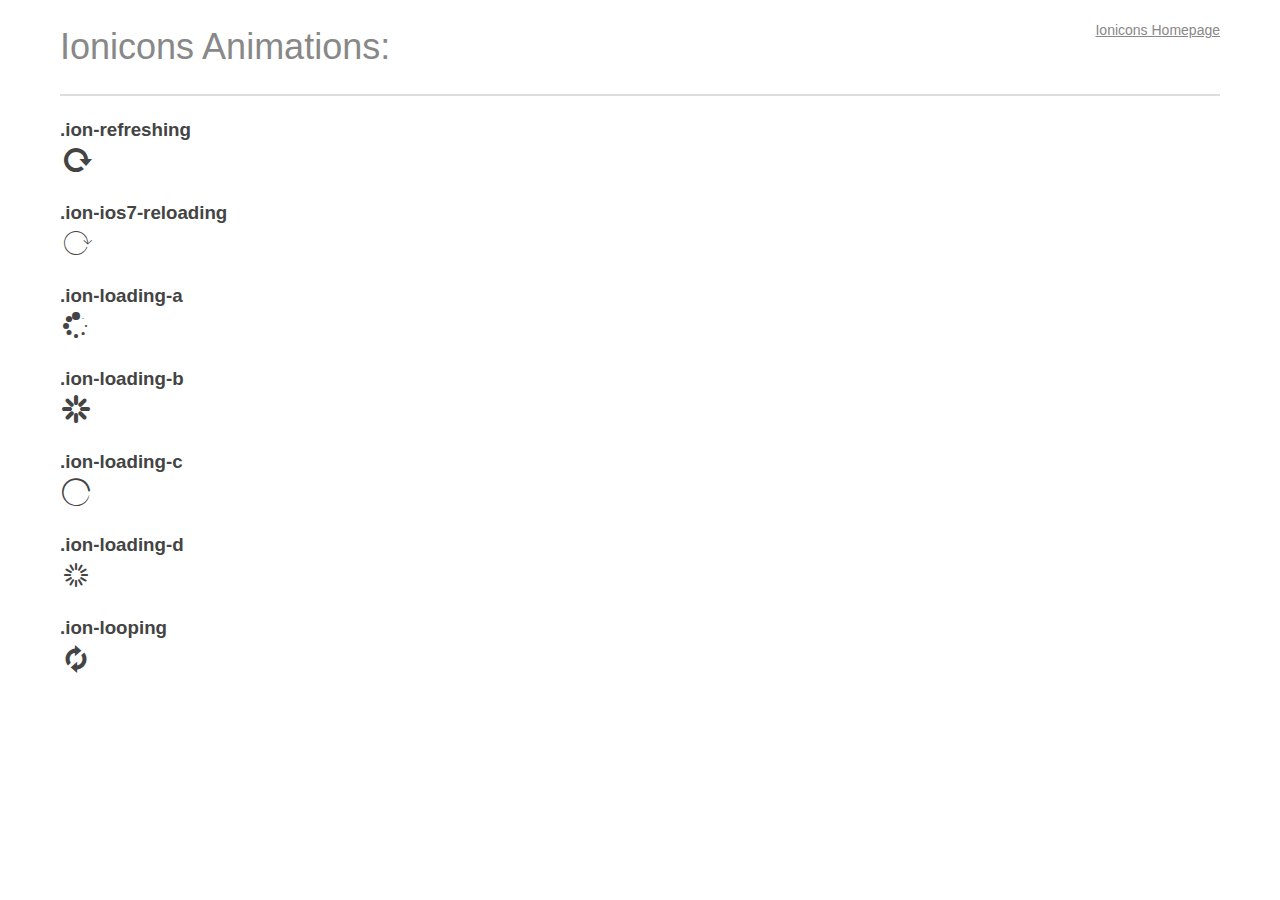
<file: lib/ionicons-1.5.2/ionicons-1.5.2/animation.html>
<!DOCTYPE html>
<html>
<head>
  <title>Ionicons Animations</title>
  <style>
    * {
      -moz-box-sizing: border-box;
      -webkit-box-sizing: border-box;
      box-sizing: border-box;
      margin: 0;
      padding: 0;
    }

    body {
      background: #fff;
      color: #444;
      font: 16px/1.5 "Helvetica Neue", Helvetica, Arial, sans-serif;
    }

    a, a:visited {
      color: #888;
      text-decoration: underline;
    }
    a:hover, a:focus { color: #000; }
    p { margin-bottom: 20px; }

    header {
      border-bottom: 2px solid #ddd;
      margin-bottom: 20px;
      overflow: hidden;
      padding: 20px 0;
    }

    header h1 {
      color: #888;
      float: left;
      font-size: 36px;
      font-weight: 300;
    }

    header a {
      float: right;
      font-size: 14px;
    }

    .container {
      margin: 0 auto;
      max-width: 1200px;
      min-width: 960px;
      padding: 0 20px;
      width: 95%;
    }

    .icon {
      font-size: 32px;
    }
  </style>
  <link href="css/ionicons.css" rel="stylesheet" type="text/css" media="screen" />
</head>

<body>
  <div class="container">
    <header>
      <h1>Ionicons Animations:</h1>
      <p><a href="http://ionicons.com/">Ionicons Homepage</a></p>
    </header>
    <div class="content">

      <h3>.ion-refreshing</h3>
      <p>
        <i class="icon ion-refreshing"></i>
      </p>

      <h3>.ion-ios7-reloading</h3>
      <p>
        <i class="icon ion-ios7-reloading"></i>
      </p>

      <h3>.ion-loading-a</h3>
      <p>
        <i class="icon ion-loading-a"></i>
      </p>

      <h3>.ion-loading-b</h3>
      <p>
        <i class="icon ion-loading-b"></i>
      </p>

      <h3>.ion-loading-c</h3>
      <p>
        <i class="icon ion-loading-c"></i>
      </p>

      <h3>.ion-loading-d</h3>
      <p>
        <i class="icon ion-loading-d"></i>
      </p>

      <h3>.ion-looping</h3>
      <p>
        <i class="icon ion-looping"></i>
      </p>

    </div>
  </div>
</body>
</html>
</file>
